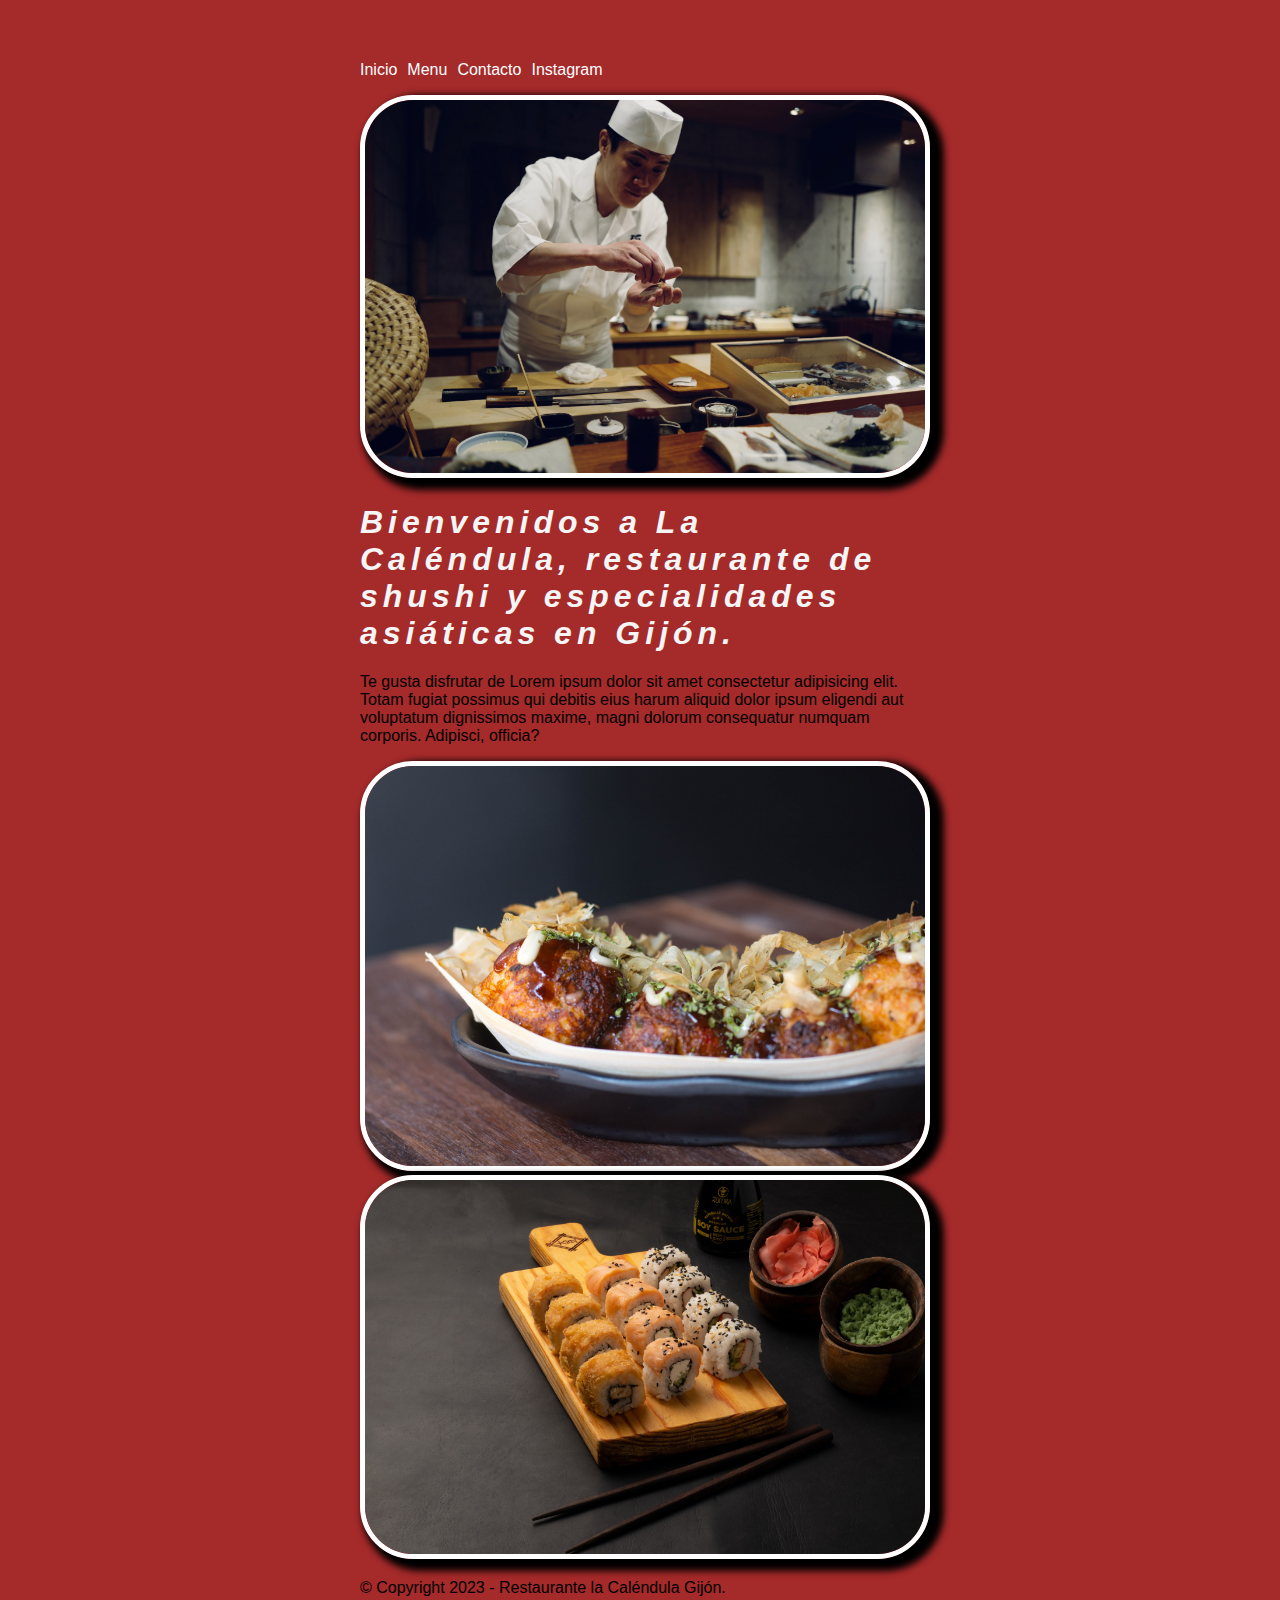
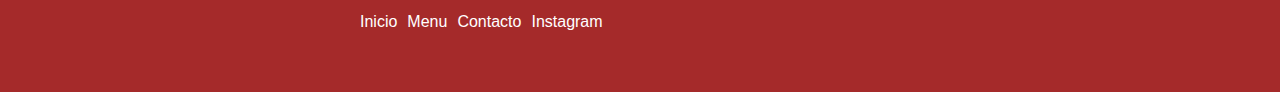
<file: RestauranteLaCalendula/index.html>
<!DOCTYPE html>
<html lang="es">
<head>
    <meta charset="UTF-8">
    <meta name="viewport" content="width=device-width, initial-scale=1.0">
    <title>Restaurante la caléndula</title>
    <link rel="stylesheet" href="css/style.css">
</head>

<body>
    <header>
        <nav>
            <ul>
                <li> <a href="index.html">Inicio</a></li>   
                <li> <a href="menu.html">Menu</a></li>   
                <li> <a href="contacto.html">Contacto</a></li>   
                <li> <a href="https://instagram.com" target="_blank">Instagram</a></li>   
            </ul>
        </nav>
    </header>

    <main>
        <img src="img/shushi-calendula-003.jpg" alt="Shushi">
        <h1>Bienvenidos a La Caléndula, restaurante de shushi y especialidades asiáticas en Gijón.</h1>
        <p>Te gusta disfrutar de Lorem ipsum dolor sit amet consectetur adipisicing elit. Totam fugiat possimus qui debitis eius harum aliquid dolor ipsum eligendi aut voluptatum dignissimos maxime, magni dolorum consequatur numquam corporis. Adipisci, officia?</p>
        <img src="img/shushi-calendula-002.jpg" alt="Shushi">
        <img src="img/shushi-calendula-001.jpg" alt="Shushi">
    </main>

    <footer>
        <p>&copy; Copyright 2023 - Restaurante la Caléndula Gijón.</p>
        <ul>
            <li> <a href="index.html">Inicio</a></li>   
            <li> <a href="menu.html">Menu</a></li>   
            <li> <a href="contacto.html">Contacto</a></li>   
            <li> <a href="https://instagram.com" target="_blank">Instagram</a></li>   
        </ul>
    </footer>
    
</body>
</html>
</file>
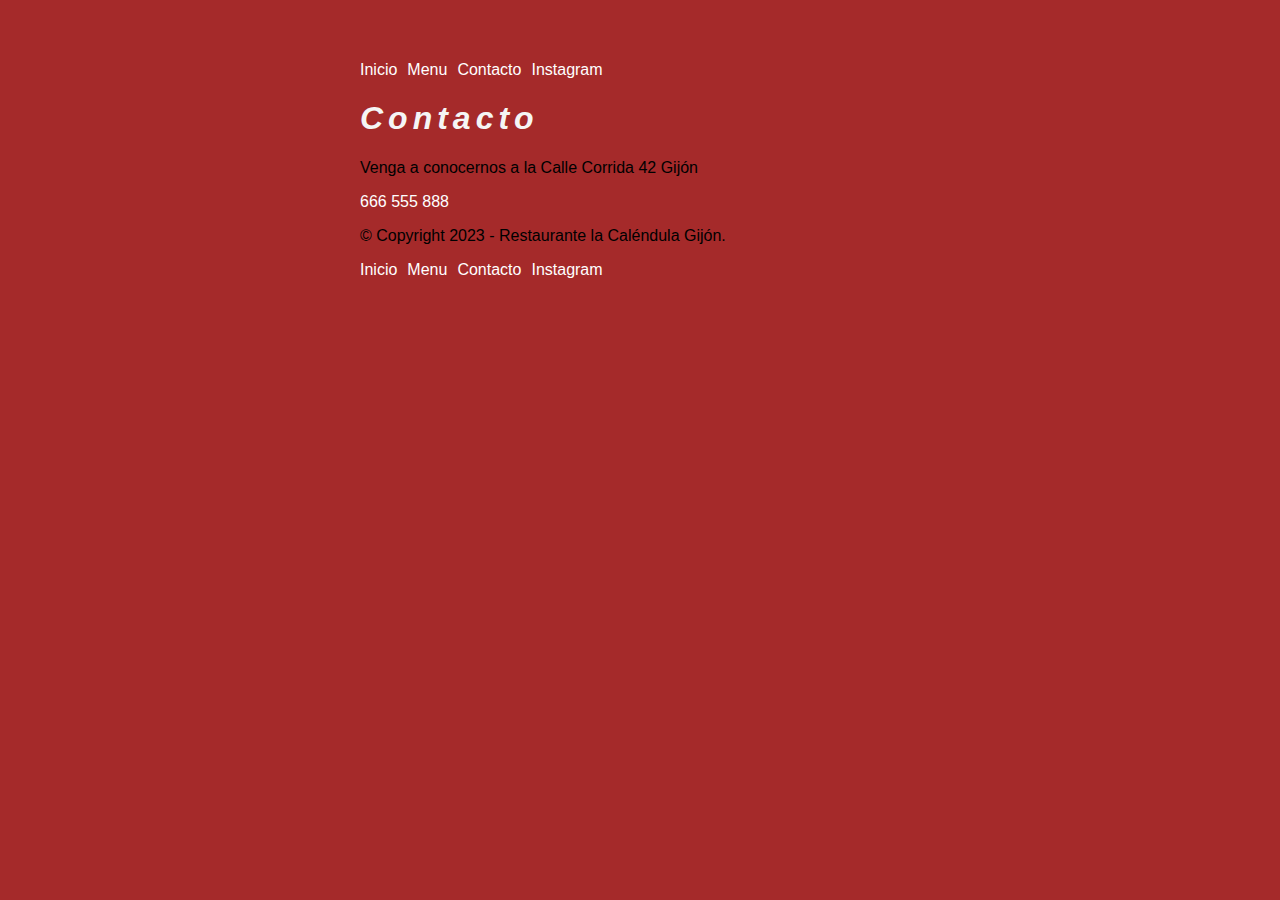
<file: RestauranteLaCalendula/contacto.html>
<!DOCTYPE html>
<html lang="es">
<head>
    <meta charset="UTF-8">
    <meta name="viewport" content="width=device-width, initial-scale=1.0">
    <title>Restaurante la caléndula</title>
    <link rel="stylesheet" href="css/style.css">
</head>

<body>
    <header>
        <nav>
            <ul>
                <li> <a href="index.html">Inicio</a></li>   
                <li> <a href="menu.html">Menu</a></li>   
                <li> <a href="contacto.html">Contacto</a></li>   
                <li> <a href="https://instagram.com" target="_blank">Instagram</a></li>   
            </ul>
        </nav>
    </header>

    <main>
       <h1>Contacto</h1>
       <p>Venga a conocernos a la Calle Corrida 42 Gijón</p>
       <a href="tel:+34666555888">666 555 888</a>

    </main>

    <footer>
        <p>&copy; Copyright 2023 - Restaurante la Caléndula Gijón.</p>
        <ul>
            <li> <a href="index.html">Inicio</a></li>   
            <li> <a href="menu.html">Menu</a></li>   
            <li> <a href="contacto.html">Contacto</a></li>   
            <li> <a href="https://instagram.com">Instagram</a></li>   
        </ul>
    </footer>
    
</body>
</html>
</file>
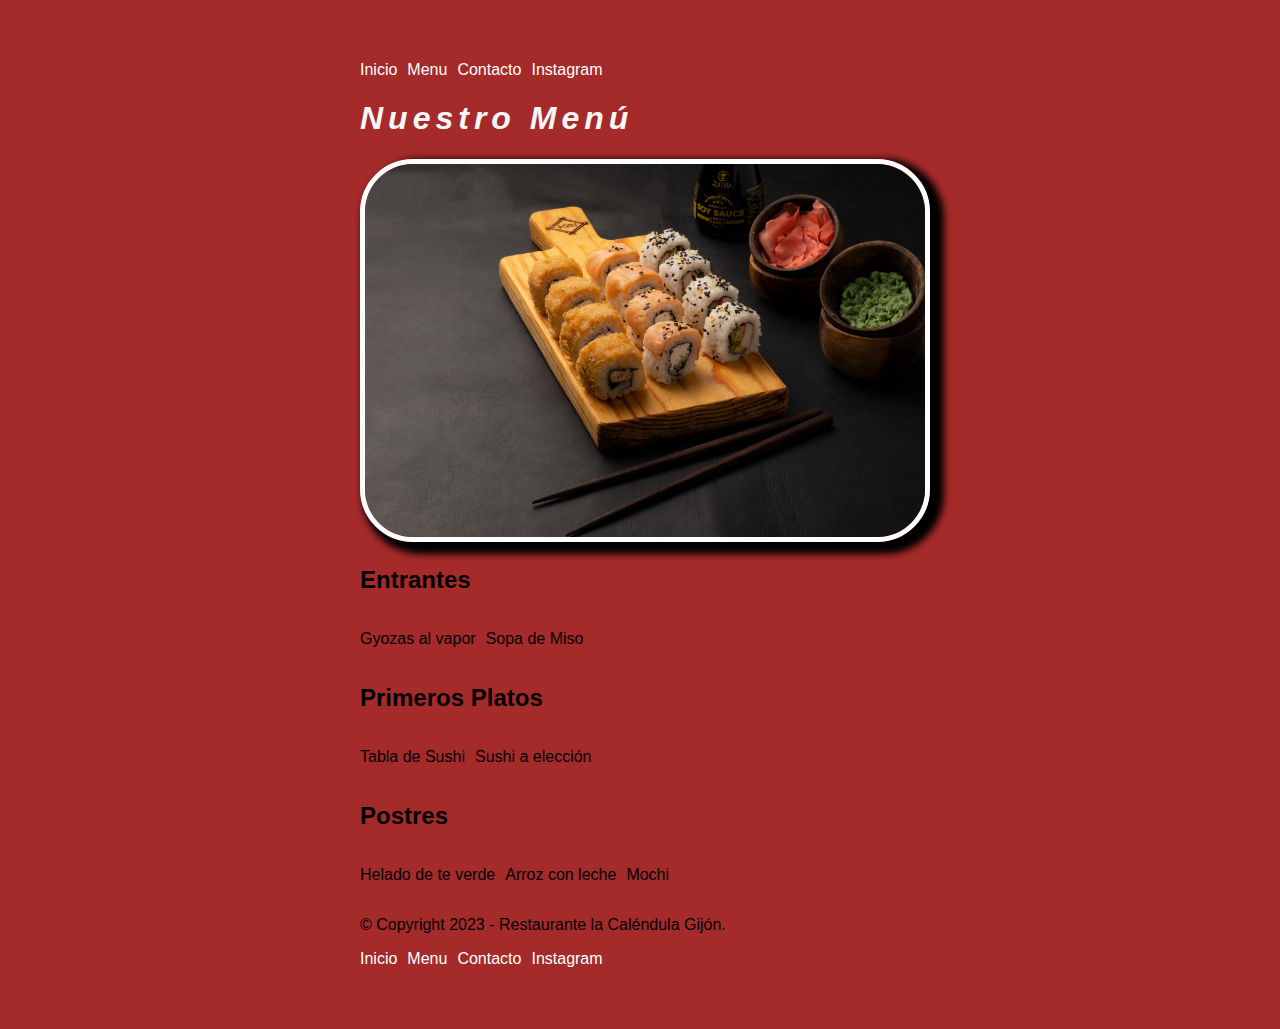
<file: RestauranteLaCalendula/menu.html>
<!DOCTYPE html>
<html lang="es">
<head>
    <meta charset="UTF-8">
    <meta name="viewport" content="width=device-width, initial-scale=1.0">
    <title>Restaurante la caléndula</title>
    <link rel="stylesheet" href="css/style.css">
</head>

<body>
    <header>
        <nav>
            <ul>
                <li> <a href="index.html">Inicio</a></li>   
                <li> <a href="menu.html">Menu</a></li>   
                <li> <a href="contacto.html">Contacto</a></li>   
                <li> <a href="https://instagram.com" target="_blank">Instagram</a></li>   
            </ul>
        </nav>
    </header>

    <main>
        <h1>Nuestro Menú</h1>
        <img src="img/shushi-calendula-001.jpg" alt="Shushi">
        <h2>Entrantes</h2>
        <ul>
        <li><p>Gyozas al vapor</p></li>
        <li><p>Sopa de Miso</p></li>
       </ul>

       <h2>Primeros Platos</h2>
       <ul>
        <li><p>Tabla de Sushi</p></li>
        <li><p>Sushi a elección</p></li>
       </ul>

       <h2>Postres</h2>
       <ul>
        <li><p>Helado de te verde</p></li>
        <li><p>Arroz con leche</p></li>
        <li><p>Mochi</p></li>
       </ul>

    </main>

    <footer>
        <p>&copy; Copyright 2023 - Restaurante la Caléndula Gijón.</p>
        <ul>
            <li> <a href="index.html">Inicio</a></li>   
            <li> <a href="menu.html">Menu</a></li>   
            <li> <a href="contacto.html">Contacto</a></li>   
            <li> <a href="https://instagram.com">Instagram</a></li>   
        </ul>
    </footer>
    
</body>
</html>
</file>
<file: RestauranteLaCalendula/css/style.css>
body{
    background: brown;
    font-family: sans-serif;
    max-width: 560px;
    margin: 20px auto;
    padding:25px;
}

h1{
    color:whitesmoke;
    font-style: italic;
    letter-spacing: 5px;
}

img{
    max-width:100%;
    border: white solid 5px;
    border-radius: 53px;
    box-shadow: 8px 6px 7px 6px black;
}

ul{
    display:flex;
    padding-left: 0;
    list-style:none;
    gap:10px;
}

a{
    color:white;
    text-decoration:none;
}

ul a:hover{
    color:black
}
</file>
